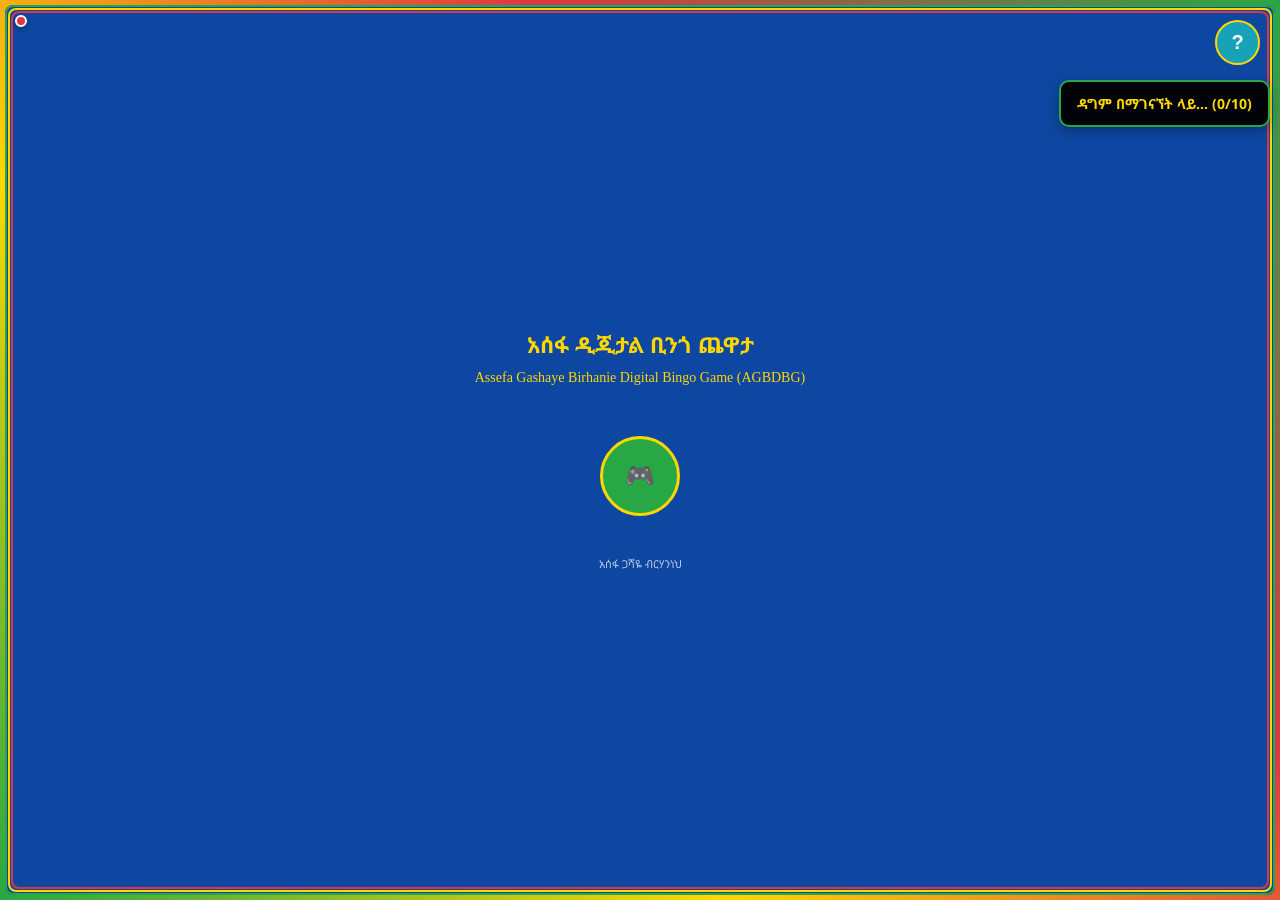
<file: index.html>
<!DOCTYPE html>
<html lang="en">
<head>
    <meta charset="UTF-8">
    <meta name="viewport" content="width=device-width, initial-scale=1.0, maximum-scale=1.0, user-scalable=no">
    <title>አሰፋ ዲጂታል ቢንጎ ጨዋታ</title>
    <link href="https://fonts.googleapis.com/css2?family=Noto+Sans+Ethiopic:wght@400;700&display=swap" rel="stylesheet">
    <link rel="stylesheet" href="style.css">
    <link rel="stylesheet" href="admin.css">
</head>
<body>
    <!-- Audio Elements -->
    <audio id="callAudio" preload="auto">
        <source src="https://assets.mixkit.co/sfx/preview/mixkit-bell-notification-933.mp3" type="audio/mpeg">
    </audio>
    
    <audio id="winAudio" preload="auto">
        <source src="https://assets.mixkit.co/sfx/preview/mixkit-winning-chimes-2015.mp3" type="audio/mpeg">
    </audio>

    <!-- Triple Border Container -->
    <div class="border-container">
        <div class="main-container">
            <!-- Color Borders -->
            <div class="page-border green"></div>
            <div class="page-border yellow"></div>
            <div class="page-border red"></div>

            <!-- Page 0: Welcome -->
            <div class="page-container active" id="page0">
                <button class="help-circle-btn" onclick="showPage(5)">?</button>
                
                <div class="page-content">
                    <div class="welcome-content">
                        <div class="game-title amharic-text">አሰፋ ዲጂታል ቢንጎ ጨዋታ</div>
                        <div style="font-size: 14px; color: #ffd700; margin-bottom: 30px; text-align: center;">
                            Assefa Gashaye Birhanie Digital Bingo Game (AGBDBG)
                        </div>
                        <button class="start-btn-circle" onclick="showPage(1)">
                            <div style="font-size: 24px;">🎮</div>
                        </button>
                        <div class="developer-text amharic-text">አሰፋ ጋሻዬ ብርሃንነህ</div>
                    </div>
                </div>
            </div>

            <!-- Page 1: Board Selection -->
            <div class="page-container" id="page1">
                <div class="page-content">
                    <div class="page-header amharic-text">የቦርድ ዓይነት ይምረጡ</div>
                    <div class="board-selection-container">
                        <div class="board-type-grid" id="boardTypeGrid"></div>
                    </div>
                </div>
                
                <div class="fixed-controls">
                    <button class="control-btn btn-secondary" onclick="showPage(0)">ተመለስ</button>
                    <button class="control-btn btn-success" id="nextBtn">ቀጥል</button>
                </div>
            </div>

            <!-- Page 2: Registration -->
            <div class="page-container" id="page2">
                <div class="page-content">
                    <!-- Registration Top Bar -->
                    <div class="registration-top-bar">
                        <button class="top-bar-btn win-btn" onclick="showPotentialWin()">🏆</button>
                        <div class="registration-title amharic-text">ምዝገባ</div>
                        <button class="top-bar-btn members-btn" onclick="showMembers()">👥</button>
                    </div>
                    
                    <div class="registration-form">
                        <div class="form-scroll">
                            <div class="form-group">
                                <label for="playerName" class="amharic-text">ስም</label>
                                <input type="text" id="playerName" class="form-control" placeholder="ሙሉ ስም">
                            </div>
                            
                            <div class="form-group">
                                <label for="playerPhone" class="amharic-text">ስልክ</label>
                                <input type="tel" id="playerPhone" class="form-control" placeholder="0918203416">
                            </div>
                            
                            <div class="payment-section">
                                <select id="paymentAmount" class="payment-select" onchange="processPayment()">
                                    <option value="">ክፍያ መጠን ይምረጡ</option>
                                    <option value="25">25 ብር</option>
                                    <option value="50">50 ብር</option>
                                    <option value="100">100 ብር</option>
                                    <option value="200">200 ብር</option>
                                    <option value="500">500 ብር</option>
                                    <option value="1000">1000 ብር</option>
                                    <option value="2000">2000 ብር</option>
                                    <option value="5000">5000 ብር</option>
                                </select>
                            </div>
                            
                            <div class="form-group">
                                <label for="playerStake" class="amharic-text">ውርርድ መጠን</label>
                                <select id="playerStake" class="form-control" onchange="updatePotentialWin()">
                                    <option value="">ይምረጡ</option>
                                </select>
                            </div>
                            
                            <div class="form-group">
                                <label for="boardSelect" class="amharic-text">የቦርድ ቁጥር</label>
                                <select id="boardSelect" class="form-control">
                                    <option value="">1-100</option>
                                </select>
                            </div>
                        </div>
                    </div>
                </div>
                
                <div class="fixed-controls">
                    <button class="control-btn btn-secondary" onclick="showPage(1)">ተመለስ</button>
                    <button class="control-btn btn-success" id="confirmBtn">ጀምር</button>
                </div>
            </div>

            <!-- Page 3: Game Board -->
            <div class="page-container" id="page3">
                <div class="game-header">
                    <div class="game-title-bar amharic-text" id="gameHeader"></div>
                </div>
                
                <div class="game-board-container">
                    <div id="gameBoard"></div>
                </div>
                
                <!-- Circular Call Button -->
                <div class="circular-call-container">
                    <button class="circular-call-btn" id="circularCallBtn">
                        <div id="currentNumberDisplay"></div>
                    </button>
                    <div class="called-numbers-bar" id="calledNumbersBar">
                        <!-- Numbers will be added here -->
                    </div>
                </div>
                
                <!-- Game Controls -->
                <div class="game-controls">
                    <button class="control-btn btn-secondary" onclick="showPage(2)">ተመለስ</button>
                    <button class="control-btn btn-info" onclick="showPage(4)">ፋይናንስ</button>
                </div>
            </div>

            <!-- Page 4: Finance -->
            <div class="page-container" id="page4">
                <div class="page-content">
                    <div class="page-header amharic-text">ፋይናንስ</div>
                    
                    <div class="finance-container">
                        <div class="finance-form">
                            <div class="form-group">
                                <label class="amharic-text">ጠቅላላ ክፍያ</label>
                                <input type="text" id="totalPayment" class="form-control" readonly value="0 ብር">
                            </div>
                            
                            <div class="form-group">
                                <label class="amharic-text">ጠቅላላ ሽልማት</label>
                                <input type="text" id="totalWon" class="form-control" readonly value="0 ብር">
                            </div>
                            
                            <div class="form-group">
                                <label class="amharic-text">አሁን ያለው</label>
                                <input type="text" id="currentBalance" class="form-control" readonly value="0 ብር">
                            </div>
                            
                            <div class="form-group">
                                <label for="withdrawAccount" class="amharic-text">የአካውንት ቁጥር</label>
                                <input type="text" id="withdrawAccount" class="form-control" placeholder="1000062264911">
                            </div>
                            
                            <div class="form-group">
                                <label for="withdrawAmount" class="amharic-text">ለመውጣት</label>
                                <input type="text" id="withdrawAmount" class="form-control" readonly value="0 ብር">
                            </div>
                        </div>
                    </div>
                </div>
                
                <div class="fixed-controls">
                    <button class="control-btn btn-secondary" onclick="showPage(3)">ተመለስ</button>
                    <button class="control-btn btn-success" onclick="processWithdrawal()">አውጣ</button>
                </div>
            </div>

            <!-- Page 5: Detailed Help Information -->
            <div class="page-container" id="page5">
                <div class="page-content">
                    <div class="page-header amharic-text">እርዳታ / Help</div>
                    
                    <!-- Help Navigation -->
                    <div class="help-nav">
                        <button class="help-nav-btn amharic-text active" onclick="showHelpTab('general')">አጠቃላይ</button>
                        <button class="help-nav-btn amharic-text" onclick="showHelpTab('rules')">ደንቦች</button>
                        <button class="help-nav-btn amharic-text" onclick="showHelpTab('75ball')">75-ቢንጎ</button>
                        <button class="help-nav-btn amharic-text" onclick="showHelpTab('90ball')">90-ቢንጎ</button>
                        <button class="help-nav-btn amharic-text" onclick="showHelpTab('30ball')">30-ቢንጎ</button>
                        <button class="help-nav-btn amharic-text" onclick="showHelpTab('50ball')">50-ቢንጎ</button>
                        <button class="help-nav-btn amharic-text" onclick="showHelpTab('pattern')">ንድፍ ቢንጎ</button>
                        <button class="help-nav-btn amharic-text" onclick="showHelpTab('coverall')">ሙሉ ቤት</button>
                        <button class="help-nav-btn amharic-text" onclick="showHelpTab('winning')">የማሸነፍ ሂደት</button>
                        <button class="help-nav-btn amharic-text" onclick="showHelpTab('payment')">ክፍያ ስርዓት</button>
                    </div>
                    
                    <div class="help-content" id="helpContent">
                        <!-- Help content will be loaded dynamically -->
                    </div>
                </div>
                
                <div class="fixed-controls">
                    <button class="control-btn btn-success" onclick="showPage(0)">ተመለስ</button>
                </div>
            </div>

            <!-- Admin Panels (Hidden by default) -->
            <div id="adminPanels" style="display: none;">
                <!-- Admin panel content from admin.js -->
            </div>
        </div>
    </div>

    <!-- Modals and Notifications -->
    <div class="members-modal" id="membersModal">
        <div class="modal-content">
            <div class="modal-header amharic-text">ተጫዋቾች (90)</div>
            <table class="members-table">
                <thead>
                    <tr>
                        <th class="amharic-text">ተ.ቁ.</th>
                        <th class="amharic-text">ስም</th>
                        <th class="amharic-text">ስልክ</th>
                        <th class="amharic-text">ክፍያ</th>
                        <th class="amharic-text">ውርርድ</th>
                        <th class="amharic-text">ሚዛን</th>
                    </tr>
                </thead>
                <tbody id="membersList"></tbody>
            </table>
            <div class="fixed-controls" style="position: relative; margin-top: 15px; background: transparent; border: none;">
                <button class="control-btn btn-success" onclick="closeModal('membersModal')">እሺ</button>
            </div>
        </div>
    </div>

    <div class="potential-win-modal" id="potentialWinModal">
        <div class="modal-content">
            <div class="modal-header amharic-text">የማሸነፍ እድል</div>
            <table class="winning-table">
                <thead>
                    <tr>
                        <th class="amharic-text">ውርርድ መጠን</th>
                        <th class="amharic-text">ሽልማት</th>
                    </tr>
                </thead>
                <tbody id="winningTableBody"></tbody>
            </table>
            <div style="margin-top: 15px; padding: 10px; background: rgba(255, 215, 0, 0.1); border-radius: 8px; border: 1px solid #ffd700;">
                <div class="amharic-text" style="text-align: center; font-size: 14px; color: #28a745; margin-top: 5px; font-weight: bold;">
                    ሊሸነፍ የሚችል ሽልማት: <span id="currentWinDisplay">0</span> ብር
                </div>
                <div class="amharic-text" style="text-align: center; font-size: 11px; color: #ffd700; margin-top: 5px;">
                    ማሳሰቢያ: 3% አገልግሎት ክፍያ ይቀንሳል
                </div>
            </div>
            <div class="fixed-controls" style="position: relative; margin-top: 15px; background: transparent; border: none;">
                <button class="control-btn btn-success" onclick="closeModal('potentialWinModal')">እሺ</button>
            </div>
        </div>
    </div>

    <div class="notification" id="notification">
        <div id="notificationText" class="amharic-text"></div>
        <div class="fixed-controls" style="position: relative; margin-top: 15px; background: transparent; border: none;">
            <button class="control-btn btn-secondary" onclick="hideNotification()">እሺ</button>
            <button class="control-btn btn-success" id="continueBtn" onclick="continueWithIncomplete()">ቀጥል</button>
        </div>
    </div>

    <div class="winner-notification" id="winnerNotification">
        <div style="font-size: 32px; margin-bottom: 15px;">🎉 ቢንጎ! 🎉</div>
        <div class="winner-name amharic-text" id="winnerName"></div>
        <div class="winning-pattern amharic-text" id="winPattern"></div>
        <div class="win-amount amharic-text" id="displayWinAmount">0 ብር</div>
        <div style="margin: 15px 0; color: #ffd700;" class="amharic-text">አረጋግጧል ✓</div>
        <div class="fixed-controls" style="position: relative; bottom: 0; left: 0; right: 0; margin-top: 20px; background: transparent; border: none;">
            <button class="control-btn btn-success" onclick="continueGame()">ቀጥል</button>
            <button class="control-btn btn-info" onclick="showPage(4)">አውጣ</button>
        </div>
    </div>

    <!-- Admin Login Modal -->
    <div class="admin-login-modal" id="adminLoginModal">
        <div class="modal-content">
            <div class="modal-header amharic-text">አስተዳዳሪ መግቢያ</div>
            <div class="form-group">
                <label for="adminPassword" class="amharic-text">የይለፍ ቃል</label>
                <input type="password" id="adminPassword" class="form-control" placeholder="asse2123">
            </div>
            <div class="fixed-controls" style="position: relative; margin-top: 15px; background: transparent; border: none;">
                <button class="control-btn btn-secondary" onclick="closeModal('adminLoginModal')">ተመለስ</button>
                <button class="control-btn btn-success" onclick="adminLogin()">ግባ</button>
            </div>
        </div>
    </div>

    <!-- Scripts -->
    <script src="app.js"></script>
    <script src="ws.js"></script>
    <script src="admin.js"></script>
</body>
</html>
</file>
<file: style.css>
/* MOBILE FIRST DESIGN - OPTIMIZED */
* {
    box-sizing: border-box;
    margin: 0;
    padding: 0;
    -webkit-tap-highlight-color: transparent;
    user-select: none;
    -webkit-user-select: none;
}

html, body {
    width: 100%;
    height: 100%;
    overflow: hidden;
    font-family: 'Times New Roman', 'Noto Sans Ethiopic', sans-serif;
    background: linear-gradient(135deg, #0d47a1 0%, #1a237e 100%);
    color: white;
    touch-action: manipulation;
}

.amharic-text {
    font-family: 'Noto Sans Ethiopic', 'Times New Roman', sans-serif;
}

/* TRIPLE BORDER CONTAINER */
.border-container {
    position: fixed;
    top: 0;
    left: 0;
    width: 100%;
    height: 100%;
    padding: 5px;
    background: linear-gradient(45deg, #28a745 0%, #ffd700 33%, #dc3545 66%, #28a745 100%);
    animation: borderGlow 3s infinite alternate;
}

.main-container {
    width: 100%;
    height: 100%;
    background: #0d47a1;
    overflow: hidden;
    position: relative;
    border-radius: 8px;
}

/* SINGLE PAGE LAYOUT */
.page-container {
    width: 100%;
    height: 100%;
    position: absolute;
    top: 0;
    left: 0;
    display: flex;
    flex-direction: column;
    transform: translateX(100%);
    transition: transform 0.3s ease;
    overflow: hidden;
}

.page-container.active {
    transform: translateX(0);
}

/* PAGE BORDERS */
.page-border {
    position: absolute;
    pointer-events: none;
    border-radius: 8px;
}

.page-border.green {
    top: 0;
    left: 0;
    right: 0;
    bottom: 0;
    border: 2px solid #28a745;
    animation: greenPulse 3s infinite;
}

.page-border.yellow {
    top: 3px;
    left: 3px;
    right: 3px;
    bottom: 3px;
    border: 2px solid #ffd700;
    animation: yellowPulse 3s infinite;
}

.page-border.red {
    top: 6px;
    left: 6px;
    right: 6px;
    bottom: 6px;
    border: 2px solid #dc3545;
    animation: redPulse 3s infinite;
}

/* PAGE CONTENT */
.page-content {
    flex: 1;
    padding: 10px;
    overflow: hidden;
    display: flex;
    flex-direction: column;
    position: relative;
}

/* FIXED CONTROLS - IMPROVED POSITIONING */
.fixed-controls {
    position: fixed;
    bottom: 10px;
    left: 10px;
    right: 10px;
    background: rgba(13, 71, 161, 0.95);
    border: 2px solid #ffd700;
    border-radius: 10px;
    padding: 8px;
    z-index: 100;
    display: flex;
    gap: 6px;
    height: 55px;
    align-items: center;
}

/* HELP BUTTON */
.help-circle-btn {
    position: fixed;
    top: 15px;
    right: 15px;
    width: 45px;
    height: 45px;
    border-radius: 50%;
    background: #17a2b8;
    color: white;
    border: 2px solid #ffd700;
    font-size: 20px;
    font-weight: bold;
    z-index: 1000;
    cursor: pointer;
    display: flex;
    align-items: center;
    justify-content: center;
}

/* REGISTRATION TOP BAR */
.registration-top-bar {
    display: flex;
    align-items: center;
    justify-content: space-between;
    padding: 10px 5px;
    margin-bottom: 10px;
    background: rgba(0, 0, 0, 0.3);
    border: 2px solid #ffd700;
    border-radius: 10px;
    height: 60px;
}

.registration-title {
    color: #ffd700;
    font-weight: bold;
    font-size: 16px;
    text-align: center;
    flex: 1;
}

.top-bar-btn {
    width: 45px;
    height: 45px;
    border-radius: 50%;
    border: 2px solid #ffd700;
    font-size: 20px;
    font-weight: bold;
    cursor: pointer;
    display: flex;
    align-items: center;
    justify-content: center;
    flex-shrink: 0;
}

.win-btn {
    background: #ffd700;
    color: #0d47a1;
}

.members-btn {
    background: #28a745;
    color: white;
}

/* HELP CONTENT */
.help-content {
    flex: 1;
    overflow-y: auto;
    padding: 10px;
    background: rgba(0, 0, 0, 0.2);
    border-radius: 10px;
    border: 2px solid #ffd700;
    margin-bottom: 10px;
}

.help-section {
    margin-bottom: 15px;
    padding: 12px;
    background: rgba(0, 0, 0, 0.3);
    border-radius: 8px;
    border: 1px solid #28a745;
}

.help-title {
    color: #ffd700;
    font-size: 16px;
    font-weight: bold;
    margin-bottom: 8px;
    text-align: center;
}

.help-text {
    color: white;
    font-size: 14px;
    line-height: 1.5;
    margin-bottom: 6px;
}

/* HELP NAVIGATION */
.help-nav {
    display: flex;
    gap: 5px;
    margin-bottom: 15px;
    padding: 10px;
    background: rgba(0, 0, 0, 0.2);
    border-radius: 8px;
    border: 1px solid #ffd700;
    flex-wrap: wrap;
}

.help-nav-btn {
    flex: 1;
    min-width: 120px;
    padding: 8px 5px;
    background: rgba(255, 215, 0, 0.2);
    border: 1px solid #ffd700;
    border-radius: 5px;
    color: white;
    font-size: 12px;
    cursor: pointer;
    text-align: center;
}

.help-nav-btn.active {
    background: #ffd700;
    color: #0d47a1;
    font-weight: bold;
}

.help-tab-content {
    display: none;
}

.help-tab-content.active {
    display: block;
}

/* MODALS */
.members-modal, .potential-win-modal, .admin-login-modal {
    position: fixed;
    top: 0;
    left: 0;
    width: 100%;
    height: 100%;
    background: rgba(0, 0, 0, 0.95);
    z-index: 2000;
    display: none;
    overflow-y: auto;
    padding: 15px;
}

.modal-content {
    background: #0d47a1;
    border: 3px solid #28a745;
    border-radius: 15px;
    padding: 15px;
    max-width: 500px;
    margin: 0 auto;
}

.modal-header {
    color: #ffd700;
    font-size: 18px;
    font-weight: bold;
    text-align: center;
    margin-bottom: 15px;
    padding-bottom: 10px;
    border-bottom: 2px solid #ffd700;
}

.members-table, .winning-table {
    width: 100%;
    border-collapse: collapse;
}

.members-table th, .winning-table th {
    background: #28a745;
    color: white;
    padding: 8px;
    text-align: left;
    font-size: 12px;
    position: sticky;
    top: 0;
    border: 1px solid #ffd700;
}

.members-table td, .winning-table td {
    padding: 6px;
    border: 1px solid #ffd700;
    font-size: 11px;
}

.member-row:nth-child(even) {
    background: rgba(255, 255, 255, 0.1);
}

.member-name {
    font-weight: bold;
    color: #ffd700;
}

.member-paid {
    color: #28a745;
    font-weight: bold;
}

.member-not-paid {
    color: #dc3545;
}

.win-amount {
    color: #28a745;
    font-weight: bold;
    font-size: 14px;
}

.current-stake-row {
    background: rgba(255, 215, 0, 0.2) !important;
    font-weight: bold;
}

/* BUTTONS */
.control-btn {
    height: 40px;
    border-radius: 8px;
    border: 2px solid #000;
    font-family: inherit;
    font-size: 14px;
    font-weight: bold;
    display: flex;
    align-items: center;
    justify-content: center;
    cursor: pointer;
    padding: 0 10px;
    flex: 1;
    transition: all 0.2s;
    text-transform: uppercase;
    min-width: 0;
}

.control-btn:active {
    transform: scale(0.95);
}

.btn-secondary {
    background: #ffd700;
    color: #0d47a1;
}

.btn-success {
    background: #28a745;
    color: white;
}

.btn-danger {
    background: #dc3545;
    color: white;
}

.btn-info {
    background: #17a2b8;
    color: white;
}

/* PAGE HEADERS */
.page-header {
    color: #ffd700;
    font-weight: bold;
    font-size: 18px;
    text-align: center;
    padding: 10px;
    margin-bottom: 10px;
    border: 2px solid #ffd700;
    border-radius: 8px;
    background: rgba(0, 0, 0, 0.3);
}

/* WELCOME PAGE - REDESIGNED */
.welcome-content {
    display: flex;
    flex-direction: column;
    align-items: center;
    justify-content: center;
    height: 100%;
    padding: 20px;
    text-align: center;
}

.game-title {
    font-size: 22px;
    color: #ffd700;
    text-align: center;
    margin-bottom: 10px;
    font-weight: bold;
    line-height: 1.4;
}

.developer-text {
    font-size: 11px;
    color: rgba(255, 255, 255, 0.7);
    margin-top: 20px;
    text-align: center;
}

.start-btn-circle {
    width: 80px;
    height: 80px;
    border-radius: 50%;
    background: #28a745;
    border: 3px solid #ffd700;
    color: white;
    font-size: 24px;
    font-weight: bold;
    cursor: pointer;
    display: flex;
    align-items: center;
    justify-content: center;
    margin: 20px auto;
    animation: pulse 2s infinite;
}

/* BOARD SELECTION */
.board-selection-container {
    border: 3px solid #ffd700;
    border-radius: 12px;
    padding: 10px;
    margin: 5px;
    height: calc(100vh - 150px);
    display: flex;
    flex-direction: column;
    overflow: hidden;
}

.board-type-grid {
    display: grid;
    grid-template-columns: repeat(2, 1fr);
    grid-template-rows: repeat(3, 1fr);
    gap: 8px;
    flex: 1;
    margin: 0;
    padding: 5px;
}

.board-type-card {
    background: rgba(0, 0, 0, 0.2);
    border: 2px solid #ffd700;
    border-radius: 10px;
    padding: 6px;
    text-align: center;
    cursor: pointer;
    transition: all 0.3s;
    display: flex;
    flex-direction: column;
    justify-content: center;
    align-items: center;
    min-height: 0;
    overflow: hidden;
}

.board-type-card.selected {
    background: rgba(255, 215, 0, 0.3);
    border-color: #28a745;
    transform: scale(0.98);
    box-shadow: 0 0 15px rgba(40, 167, 69, 0.5);
}

.board-type-icon {
    font-size: 18px;
    margin-bottom: 4px;
}

.board-type-title {
    color: #ffd700;
    font-size: 11px;
    font-weight: bold;
    margin-bottom: 2px;
    line-height: 1.2;
}

.board-type-desc {
    font-size: 8px;
    color: rgba(255, 255, 255, 0.8);
    line-height: 1.1;
}

/* REGISTRATION FORM */
.registration-form {
    border: 2px solid #ffd700;
    border-radius: 12px;
    padding: 15px;
    margin: 5px;
    height: calc(100vh - 210px);
    overflow: hidden;
    display: flex;
    flex-direction: column;
}

.form-scroll {
    flex: 1;
    overflow-y: auto;
    padding-right: 5px;
}

.form-group {
    margin-bottom: 12px;
}

.form-group label {
    display: block;
    margin-bottom: 5px;
    font-weight: bold;
    color: #ffd700;
    font-size: 14px;
}

.form-control {
    width: 100%;
    height: 40px;
    padding: 0 10px;
    border: 2px solid #000;
    border-radius: 8px;
    font-size: 14px;
    background: white;
    color: #333;
    font-weight: bold;
}

select.form-control {
    appearance: none;
    background-image: url("data:image/svg+xml;charset=UTF-8,%3csvg xmlns='http://www.w3.org/2000/svg' viewBox='0 0 24 24' fill='black'%3e%3cpath d='M7 10l5 5 5-5z'/%3e%3c/svg%3e");
    background-repeat: no-repeat;
    background-position: right 10px center;
    background-size: 14px;
    padding-right: 30px;
}

/* PAYMENT SECTION */
.payment-section {
    background: rgba(0, 0, 0, 0.2);
    border: 2px solid #28a745;
    border-radius: 8px;
    padding: 12px;
    margin-bottom: 12px;
}

.payment-select {
    width: 100%;
    height: 40px;
    border: 2px solid #000;
    border-radius: 8px;
    background: white;
    color: #0d47a1;
    font-size: 14px;
    font-weight: bold;
    padding: 0 10px;
}

/* FINANCE PAGE */
.finance-container {
    border: 2px solid #28a745;
    border-radius: 12px;
    padding: 15px;
    margin: 5px;
    height: calc(100vh - 150px);
    overflow: hidden;
    display: flex;
    flex-direction: column;
}

.finance-form {
    flex: 1;
    overflow-y: auto;
    padding-right: 5px;
}

/* GAME BOARD CONTAINER - IMPROVED POSITIONING */
.game-board-container {
    position: absolute;
    top: 70px;
    left: 10px;
    right: 10px;
    bottom: 130px;
    border: 3px solid #ffd700;
    border-radius: 12px;
    overflow: hidden;
    background: rgba(0, 0, 0, 0.25);
    display: flex;
    justify-content: center;
    align-items: center;
    padding: 5px;
}

#gameBoard {
    width: 100%;
    height: 100%;
    display: flex;
    flex-direction: column;
    justify-content: center;
    align-items: center;
    overflow: hidden;
}

/* BINGO BOARD LAYOUTS */
.board-75-wrapper, .board-50-wrapper, .board-pattern-wrapper {
    display: flex;
    flex-direction: column;
    width: 100%;
    height: 100%;
    max-width: 100%;
    max-height: 100%;
}

.bingo-labels, .board-pattern-labels {
    display: grid;
    grid-template-columns: repeat(5, 1fr);
    gap: 2px;
    margin-bottom: 2px;
    padding: 2px;
    width: 100%;
    height: 12%;
}

.bingo-label, .board-pattern-label {
    background: #ffd700;
    color: #0d47a1;
    border: 2px solid #000;
    border-radius: 4px;
    display: flex;
    align-items: center;
    justify-content: center;
    font-weight: bold;
    font-size: 14px;
    width: 100%;
    height: 100%;
}

.board-75, .board-50, .board-pattern {
    display: grid;
    grid-template-columns: repeat(5, 1fr);
    grid-template-rows: repeat(5, 1fr);
    gap: 2px;
    width: 100%;
    height: 88%;
    padding: 2px;
}

/* 90-BALL BOARD */
.board-90-wrapper {
    display: flex;
    flex-direction: column;
    width: 100%;
    height: 100%;
    max-width: 100%;
    max-height: 100%;
    overflow: hidden;
}

.board-90-labels {
    display: grid;
    grid-template-columns: repeat(9, 1fr);
    gap: 1px;
    margin-bottom: 1px;
    padding: 1px;
    width: 100%;
    height: 10%;
}

.board-90-label {
    background: #ffd700;
    color: #0d47a1;
    border: 2px solid #000;
    border-radius: 3px;
    display: flex;
    align-items: center;
    justify-content: center;
    font-weight: bold;
    font-size: 12px;
    width: 100%;
    height: 100%;
}

.board-90 {
    display: grid;
    grid-template-columns: repeat(9, 1fr);
    grid-template-rows: repeat(3, 1fr);
    gap: 1px;
    width: 100%;
    height: 90%;
    padding: 1px;
}

/* 30-BALL BOARD */
.board-30-wrapper {
    display: flex;
    flex-direction: column;
    width: 100%;
    height: 100%;
    max-width: 100%;
    max-height: 100%;
    justify-content: center;
    align-items: center;
}

.board-30-labels {
    display: grid;
    grid-template-columns: repeat(3, 1fr);
    gap: 3px;
    margin-bottom: 3px;
    padding: 3px;
    width: 90%;
    height: 15%;
}

.board-30-label {
    background: #ffd700;
    color: #0d47a1;
    border: 2px solid #000;
    border-radius: 4px;
    display: flex;
    align-items: center;
    justify-content: center;
    font-weight: bold;
    font-size: 14px;
    width: 100%;
    height: 100%;
}

.board-30 {
    display: grid;
    grid-template-columns: repeat(3, 1fr);
    grid-template-rows: repeat(3, 1fr);
    gap: 4px;
    width: 90%;
    height: 85%;
    max-width: 90%;
    max-height: 85%;
    padding: 5px;
}

/* COVERALL BOARD */
.board-coverall-wrapper {
    display: flex;
    flex-direction: column;
    width: 100%;
    height: 100%;
    max-width: 100%;
    max-height: 100%;
    overflow: hidden;
}

.board-coverall-labels {
    display: grid;
    grid-template-columns: repeat(9, 1fr);
    gap: 1px;
    margin-bottom: 1px;
    padding: 1px;
    width: 100%;
    height: 8%;
}

.board-coverall-label {
    background: #ffd700;
    color: #0d47a1;
    border: 2px solid #000;
    border-radius: 3px;
    display: flex;
    align-items: center;
    justify-content: center;
    font-weight: bold;
    font-size: 10px;
    width: 100%;
    height: 100%;
}

.board-coverall {
    display: grid;
    grid-template-columns: repeat(9, 1fr);
    grid-template-rows: repeat(5, 1fr);
    gap: 1px;
    width: 100%;
    height: 92%;
    padding: 1px;
}

/* BOARD CELLS */
.board-cell {
    background: white;
    color: #333;
    border: 2px solid #000;
    border-radius: 4px;
    display: flex;
    align-items: center;
    justify-content: center;
    font-weight: bold;
    font-size: 12px;
    cursor: pointer;
    transition: all 0.3s;
    user-select: none;
    min-height: 0;
    min-width: 0;
    font-family: 'Times New Roman', 'Noto Sans Ethiopic', sans-serif;
    width: 100%;
    height: 100%;
    overflow: hidden;
    position: relative;
}

.board-90 .board-cell {
    font-size: 11px;
}

.board-30 .board-cell {
    font-size: 14px;
}

.board-coverall .board-cell {
    font-size: 10px;
}

.board-cell.marked {
    background: #dc3545;
    color: white;
    transform: scale(0.95);
}

.board-cell.pattern-cell {
    background: #ffd700;
    color: #0d47a1;
}

/* CENTER CELL */
.center-cell {
    background: #ff6b6b;
    color: white;
    font-size: 14px;
    font-weight: bold;
    animation: pulse 2s infinite;
}

.center-cell.winner-ready {
    background: #28a745;
    animation: pulseFast 0.5s infinite;
    font-size: 16px;
    box-shadow: 0 0 20px #28a745;
    transform: scale(1.1);
}

.center-cell.winner-claimed {
    background: #17a2b8;
    animation: none;
    box-shadow: 0 0 15px #17a2b8;
}

.board-cell.blank-cell {
    background: #6c757d;
    color: #ccc;
    cursor: default;
}

/* WIN INDICATOR */
.winner-indicator {
    position: absolute;
    top: -5px;
    right: -5px;
    width: 15px;
    height: 15px;
    background: #28a745;
    color: white;
    border-radius: 50%;
    font-size: 10px;
    display: flex;
    align-items: center;
    justify-content: center;
    animation: bounce 1s infinite;
}

/* GAME HEADER */
.game-header {
    position: absolute;
    top: 10px;
    left: 10px;
    right: 10px;
    height: 45px;
    background: rgba(0, 0, 0, 0.3);
    border: 2px solid #ffd700;
    border-radius: 8px;
    padding: 5px;
    display: flex;
    align-items: center;
    justify-content: center;
    z-index: 101;
}

.game-title-bar {
    color: #ffd700;
    font-weight: bold;
    font-size: 16px;
    text-align: center;
}

/* CIRCULAR CALL BUTTON */
.circular-call-container {
    position: absolute;
    bottom: 70px;
    left: 10px;
    right: 10px;
    height: 60px;
    display: flex;
    align-items: center;
    justify-content: center;
    gap: 10px;
    z-index: 102;
}

.circular-call-btn {
    width: 60px;
    height: 60px;
    min-width: 60px;
    border-radius: 50%;
    border: 3px solid #000;
    background: #28a745;
    color: white;
    font-size: 20px;
    font-weight: bold;
    display: flex;
    align-items: center;
    justify-content: center;
    cursor: pointer;
    box-shadow: 0 4px 8px rgba(0,0,0,0.3);
    position: relative;
    overflow: hidden;
}

.circular-call-btn.calling {
    background: #dc3545;
    animation: pulseFast 1s infinite;
}

#currentNumberDisplay {
    font-size: 22px;
    font-weight: bold;
    text-align: center;
    width: 100%;
    height: 100%;
    display: flex;
    align-items: center;
    justify-content: center;
}

/* CALLED NUMBERS BAR */
.called-numbers-bar {
    flex: 1;
    height: 50px;
    background: rgba(0, 0, 0, 0.95);
    border: 2px solid #ffd700;
    border-radius: 8px;
    padding: 0 10px;
    display: flex;
    align-items: center;
    overflow-x: auto;
    white-space: nowrap;
    font-size: 16px;
    font-weight: bold;
    color: #ffd700;
}

.called-number {
    margin-right: 8px;
    padding: 5px 8px;
    background: rgba(255, 215, 0, 0.2);
    border-radius: 4px;
    animation: slideIn 0.3s;
    min-width: 55px;
    text-align: center;
    font-family: 'Times New Roman', 'Noto Sans Ethiopic', sans-serif;
}

.called-number:first-child {
    background: rgba(40, 167, 69, 0.3);
    border: 1px solid #28a745;
}

/* GAME CONTROLS */
.game-controls {
    position: absolute;
    bottom: 10px;
    left: 10px;
    right: 10px;
    display: flex;
    gap: 6px;
}

/* WINNER NOTIFICATION */
.winner-notification {
    position: fixed;
    top: 50%;
    left: 50%;
    transform: translate(-50%, -50%);
    background: rgba(0, 0, 0, 0.95);
    color: white;
    padding: 20px;
    border-radius: 15px;
    font-size: 24px;
    font-weight: bold;
    z-index: 1000;
    text-align: center;
    border: 5px solid #ffd700;
    width: 90%;
    max-width: 350px;
    display: none;
    animation: slideUp 0.4s;
}

/* NOTIFICATION */
.notification {
    position: fixed;
    top: 50%;
    left: 50%;
    transform: translate(-50%, -50%);
    background: rgba(0, 0, 0, 0.95);
    color: white;
    padding: 20px;
    border-radius: 10px;
    border: 2px solid #ffd700;
    z-index: 2001;
    text-align: center;
    max-width: 300px;
    display: none;
}

/* ANIMATIONS */
@keyframes borderGlow {
    0% { opacity: 0.8; }
    100% { opacity: 1; }
}

@keyframes greenPulse {
    0%, 100% { border-color: #28a745; }
    50% { border-color: #20c997; }
}

@keyframes yellowPulse {
    0%, 100% { border-color: #ffd700; }
    50% { border-color: #ffc107; }
}

@keyframes redPulse {
    0%, 100% { border-color: #dc3545; }
    50% { border-color: #ff6b6b; }
}

@keyframes pulse {
    0% { transform: scale(1); }
    50% { transform: scale(1.05); }
    100% { transform: scale(1); }
}

@keyframes pulseFast {
    0% { transform: scale(1); }
    50% { transform: scale(1.1); }
    100% { transform: scale(1); }
}

@keyframes bounce {
    0%, 100% { transform: translateY(0); }
    50% { transform: translateY(-5px); }
}

@keyframes slideUp {
    from {
        opacity: 0;
        transform: translate(-50%, -40%);
    }
    to {
        opacity: 1;
        transform: translate(-50%, -50%);
    }
}

@keyframes slideIn {
    from {
        opacity: 0;
        transform: translateX(20px);
    }
    to {
        opacity: 1;
        transform: translateX(0);
    }
}

/* SCROLLBAR */
::-webkit-scrollbar {
    width: 5px;
}

::-webkit-scrollbar-track {
    background: rgba(0, 0, 0, 0.2);
    border-radius: 3px;
}

::-webkit-scrollbar-thumb {
    background: #ffd700;
    border-radius: 3px;
}

/* RESPONSIVE ADJUSTMENTS */
@media (max-width: 320px) {
    .board-type-grid {
        gap: 5px;
        padding: 3px;
    }
    
    .board-type-card {
        padding: 5px;
    }
    
    .board-type-icon {
        font-size: 16px;
    }
    
    .board-type-title {
        font-size: 10px;
    }
    
    .board-type-desc {
        font-size: 8px;
    }
    
    .fixed-controls {
        padding: 6px;
        gap: 4px;
        height: 50px;
    }
    
    .control-btn {
        height: 38px;
        font-size: 12px;
    }
    
    .top-bar-btn {
        width: 40px;
        height: 40px;
        font-size: 18px;
    }
    
    .registration-form {
        height: calc(100vh - 200px);
    }
    
    .circular-call-btn {
        width: 50px;
        height: 50px;
        font-size: 18px;
    }
    
    #currentNumberDisplay {
        font-size: 18px;
    }
    
    .called-numbers-bar {
        height: 45px;
        font-size: 14px;
        padding: 0 8px;
    }
    
    .called-number {
        font-size: 12px;
        min-width: 50px;
        padding: 4px 6px;
    }
    
    .board-cell {
        font-size: 10px;
    }
}

@media (max-height: 600px) {
    .game-board-container {
        top: 50px;
        bottom: 110px;
    }
    
    .circular-call-container {
        bottom: 55px;
    }
    
    .board-selection-container,
    .registration-form,
    .finance-container {
        height: calc(100vh - 140px);
    }
    
    .registration-form {
        height: calc(100vh - 190px);
    }
    
    .board-cell {
        font-size: 10px;
    }
}
</file>
<file: admin.css>
/* Admin Panel Styles */
.admin-panel {
    position: fixed;
    top: 0;
    left: 0;
    width: 100%;
    height: 100%;
    background: rgba(0, 0, 0, 0.95);
    z-index: 4000;
    display: none;
    overflow-y: auto;
    padding: 15px;
}

.admin-header {
    color: #ffd700;
    font-size: 24px;
    font-weight: bold;
    text-align: center;
    margin-bottom: 20px;
    padding-bottom: 10px;
    border-bottom: 2px solid #28a745;
}

.admin-section {
    background: rgba(13, 71, 161, 0.9);
    border: 2px solid #ffd700;
    border-radius: 10px;
    padding: 15px;
    margin-bottom: 15px;
}

.admin-section-title {
    color: #ffd700;
    font-size: 18px;
    font-weight: bold;
    margin-bottom: 10px;
    display: flex;
    justify-content: space-between;
    align-items: center;
}

.admin-stats-grid {
    display: grid;
    grid-template-columns: repeat(auto-fit, minmax(150px, 1fr));
    gap: 10px;
    margin-bottom: 15px;
}

.admin-stat-box {
    background: rgba(0, 0, 0, 0.3);
    border: 1px solid #28a745;
    border-radius: 8px;
    padding: 10px;
    text-align: center;
}

.admin-stat-value {
    font-size: 24px;
    font-weight: bold;
    color: #ffd700;
    margin-bottom: 5px;
}

.admin-stat-label {
    font-size: 12px;
    color: #ccc;
}

.admin-controls-grid {
    display: grid;
    grid-template-columns: repeat(auto-fit, minmax(120px, 1fr));
    gap: 10px;
    margin-bottom: 15px;
}

.admin-control-btn {
    background: #28a745;
    color: white;
    border: 2px solid #000;
    border-radius: 8px;
    padding: 12px 5px;
    font-size: 14px;
    font-weight: bold;
    cursor: pointer;
    transition: all 0.2s;
    text-align: center;
}

.admin-control-btn:hover {
    background: #218838;
    transform: translateY(-2px);
}

.admin-control-btn.danger {
    background: #dc3545;
}

.admin-control-btn.danger:hover {
    background: #c82333;
}

.admin-control-btn.warning {
    background: #ffc107;
    color: #000;
}

.admin-control-btn.warning:hover {
    background: #e0a800;
}

.admin-player-list {
    max-height: 300px;
    overflow-y: auto;
    background: rgba(0, 0, 0, 0.3);
    border-radius: 8px;
    padding: 10px;
}

.admin-player-item {
    display: flex;
    justify-content: space-between;
    align-items: center;
    padding: 8px;
    border-bottom: 1px solid rgba(255, 255, 255, 0.1);
}

.admin-player-item:last-child {
    border-bottom: none;
}

.admin-player-name {
    color: #ffd700;
    font-weight: bold;
}

.admin-player-status {
    font-size: 12px;
    padding: 2px 6px;
    border-radius: 4px;
}

.admin-player-status.playing {
    background: rgba(40, 167, 69, 0.3);
    color: #28a745;
}

.admin-player-status.idle {
    background: rgba(108, 117, 125, 0.3);
    color: #6c757d;
}

.admin-player-status.won {
    background: rgba(255, 193, 7, 0.3);
    color: #ffc107;
}

.admin-call-history {
    display: flex;
    flex-wrap: wrap;
    gap: 5px;
    max-height: 100px;
    overflow-y: auto;
    padding: 10px;
    background: rgba(0, 0, 0, 0.3);
    border-radius: 8px;
}

.admin-called-number {
    background: rgba(255, 215, 0, 0.2);
    color: #ffd700;
    padding: 5px 8px;
    border-radius: 4px;
    font-size: 14px;
    font-weight: bold;
    border: 1px solid rgba(255, 215, 0, 0.5);
}

.admin-modal {
    position: fixed;
    top: 0;
    left: 0;
    width: 100%;
    height: 100%;
    background: rgba(0, 0, 0, 0.8);
    z-index: 5000;
    display: none;
    justify-content: center;
    align-items: center;
}

.admin-modal-content {
    background: #0d47a1;
    border: 3px solid #ffd700;
    border-radius: 15px;
    padding: 20px;
    max-width: 500px;
    width: 90%;
    max-height: 80vh;
    overflow-y: auto;
}

.admin-close-btn {
    position: absolute;
    top: 15px;
    right: 15px;
    width: 40px;
    height: 40px;
    border-radius: 50%;
    background: #dc3545;
    color: white;
    border: 2px solid #000;
    font-size: 20px;
    cursor: pointer;
    display: flex;
    align-items: center;
    justify-content: center;
}

.admin-form-group {
    margin-bottom: 15px;
}

.admin-form-group label {
    display: block;
    margin-bottom: 5px;
    color: #ffd700;
    font-weight: bold;
}

.admin-form-control {
    width: 100%;
    padding: 10px;
    border: 2px solid #000;
    border-radius: 8px;
    background: white;
    color: #333;
    font-size: 14px;
}

.admin-log-container {
    background: rgba(0, 0, 0, 0.3);
    border: 1px solid #28a745;
    border-radius: 8px;
    padding: 10px;
    max-height: 200px;
    overflow-y: auto;
    font-family: monospace;
    font-size: 12px;
}

.admin-log-entry {
    padding: 5px;
    border-bottom: 1px solid rgba(255, 255, 255, 0.1);
}

.admin-log-entry:last-child {
    border-bottom: none;
}

.admin-log-time {
    color: #28a745;
    margin-right: 10px;
}

.admin-log-message {
    color: #fff;
}

/* Admin toggle button */
.admin-toggle-btn {
    position: fixed;
    top: 15px;
    left: 15px;
    width: 45px;
    height: 45px;
    border-radius: 50%;
    background: #28a745;
    color: white;
    border: 2px solid #ffd700;
    font-size: 20px;
    font-weight: bold;
    z-index: 1000;
    cursor: pointer;
    display: none;
    align-items: center;
    justify-content: center;
}

.admin-toggle-btn.active {
    background: #dc3545;
    animation: pulse 1s infinite;
}

/* Responsive admin panel */
@media (max-width: 768px) {
    .admin-stats-grid {
        grid-template-columns: repeat(2, 1fr);
    }
    
    .admin-controls-grid {
        grid-template-columns: repeat(2, 1fr);
    }
    
    .admin-modal-content {
        width: 95%;
        padding: 15px;
    }
}

@media (max-width: 480px) {
    .admin-stats-grid {
        grid-template-columns: 1fr;
    }
    
    .admin-controls-grid {
        grid-template-columns: 1fr;
    }
}
</file>
